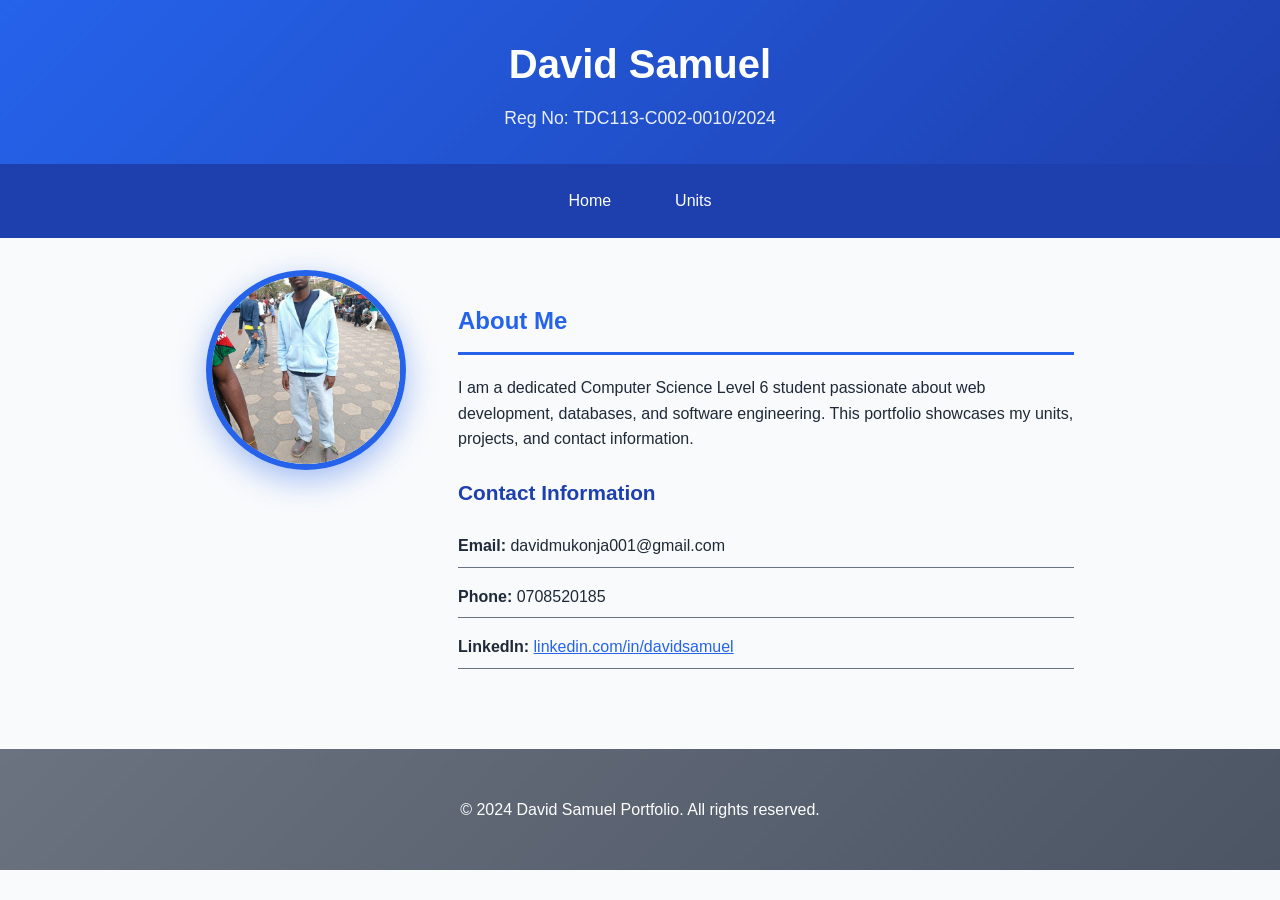
<file: index.html>
<!DOCTYPE html>
<html lang="en">
<head>
    <meta charset="UTF-8">
    <meta name="viewport" content="width=device-width, initial-scale=1.0">
    <title>David Samuel - Portfolio</title>
    <meta name="description" content="David Samuel | Computer Science Level 6 Student Portfolio">
    <link rel="stylesheet" href="CSS/style.css">
</head>
<body>
    <header>
        <h1>David Samuel</h1>
        <p>Reg No: TDC113-C002-0010/2024</p>
    </header>

    <nav>
        <button onclick="toggleMenu()" aria-label="Toggle navigation menu" aria-expanded="false">☰</button>
        <div id="menu" role="menubar">
            <a href="index.html" role="menuitem">Home</a>
            <a href="Units.html" role="menuitem">Units</a>
        </div>
    </nav>

    <main>
        <section class="profile-hero" aria-labelledby="about-heading">
            <img src="images/WhatsApp Image 2026-03-31 at 12.29.21 PM.jpeg" alt="David Samuel profile photo" width="200" height="200" onerror="this.src='[data-uri]'">

            
            <div class="profile-content">
                <h2 id="about-heading">About Me</h2>
                <p>I am a dedicated Computer Science Level 6 student passionate about web development, databases, and software engineering. This portfolio showcases my units, projects, and contact information.</p>

                <h3>Contact Information</h3>
                <ul>
                    <li><strong>Email:</strong> davidmukonja001@gmail.com</li>
                    <li><strong>Phone:</strong> 0708520185</li>
                    <li><strong>LinkedIn:</strong> <a href="https://linkedin.com/in/davidsamuel" target="_blank" rel="noopener">linkedin.com/in/davidsamuel</a></li>
                </ul>
            </div>
        </section>
    </main>

    <footer>
        <p>&copy; 2024 David Samuel Portfolio. All rights reserved.</p>
    </footer>

    <script src="scripts/script.js"></script>
</body>
</html>
</file>
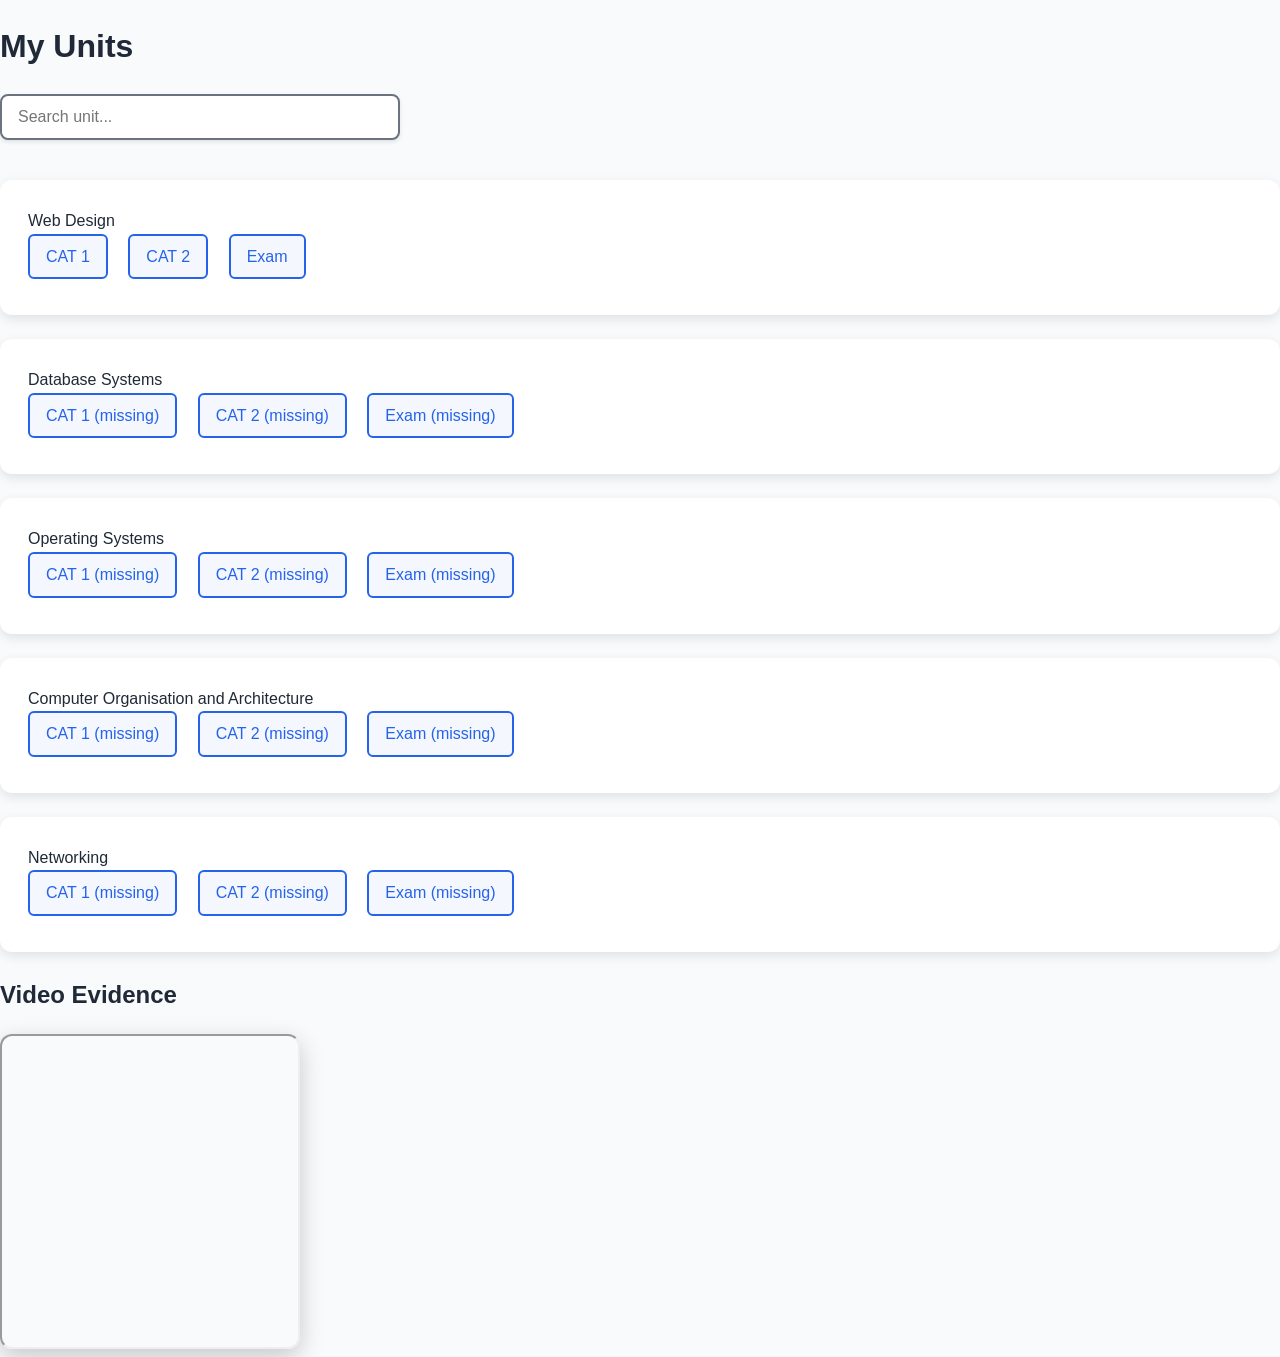
<file: Units.html>
<!DOCTYPE html>
<html>
<head>
    <title>Units</title>
    <link rel="stylesheet" href="CSS/style.css">
</head>
<body>

<h1>My Units</h1>

<input type="text" id="search" placeholder="Search unit..." onkeyup="searchUnit()">

<ul id="unitList">
    <li>Web Design 
        <br>
        <a href="files/cat1.pdf">CAT 1</a>
        <a href="files/cat2.pdf">CAT 2</a>
        <a href="files/exam.pdf">Exam</a>
    </li>

    <li>Database Systems 
        <br>
        <a href="files/cat1.pdf">CAT 1 (missing)</a>
        <a href="files/cat2.pdf">CAT 2 (missing)</a>
        <a href="files/exam.pdf">Exam (missing)</a>
    </li>
    <li>Operating Systems
        <br>
        <a href="files/cat1.pdf">CAT 1 (missing)</a>
        <a href="files/cat2.pdf">CAT 2 (missing)</a>
        <a href="files/exam.pdf">Exam (missing)</a>
    </li>
    <li>Computer Organisation and Architecture
        <br>
        <a href="files/cat1.pdf">CAT 1 (missing)</a>
        <a href="files/cat2.pdf">CAT 2 (missing)</a>
        <a href="files/exam.pdf">Exam (missing)</a>
    </li>
    <li>Networking
        <br>
        <a href="files/cat1.pdf">CAT 1 (missing)</a>
        <a href="files/cat2.pdf">CAT 2 (missing)</a>
        <a href="files/exam.pdf">Exam (missing)</a>
    </li>
</ul>

<h2>Video Evidence</h2>

<iframe width="300" height="200" src="https://www.youtube.com/embed/ZYFI7pHQ7b0" title="Tech Demo Video" allowfullscreen></iframe>

<script src="scripts/script.js"></script>
</body>
</html>
</file>
<file: CSS/style.css>
:root {
    --primary-color: #2563eb;
    --secondary-color: #1e40af;
    --text-color: #1f2937;
    --bg-color: #f8fafc;
    --white: #ffffff;
    --gray: #6b7280;
}

* {
    box-sizing: border-box;
}

body {
    font-family: 'Segoe UI', Tahoma, Geneva, Verdana, sans-serif;
    margin: 0;
    line-height: 1.6;
    color: var(--text-color);
    background-color: var(--bg-color);
}

header {
    background: linear-gradient(135deg, var(--primary-color), var(--secondary-color));
    color: var(--white);
    text-align: center;
    padding: 2rem 1rem;
    box-shadow: 0 4px 6px rgba(0,0,0,0.1);
}

header h1 {
    margin: 0;
    font-size: clamp(1.8rem, 5vw, 2.5rem);
}

header p {
    margin: 0.5rem 0 0;
    opacity: 0.9;
    font-size: 1.1rem;
}

nav {
    background: var(--secondary-color);
    padding: 1rem;
    position: relative;
}

nav button {
    background: none;
    border: none;
    color: var(--white);
    font-size: 1.5rem;
    cursor: pointer;
    display: none;
}

@media (max-width: 600px) {
    nav button {
        display: block;
    }
}

#menu {
    display: flex;
    justify-content: center;
    gap: 2rem;
    list-style: none;
    margin: 0;
    padding: 0;
}

#menu a {
    color: var(--white);
    text-decoration: none;
    padding: 0.5rem 1rem;
    border-radius: 4px;
    transition: all 0.3s ease;
}

#menu a:hover {
    background: rgba(255,255,255,0.2);
    transform: translateY(-1px);
}

@media (max-width: 600px) {
    #menu {
        display: none;
        position: absolute;
        top: 100%;
        left: 0;
        right: 0;
        background: var(--secondary-color);
        flex-direction: column;
        padding: 1rem;
        box-shadow: 0 4px 6px rgba(0,0,0,0.1);
    }

    #menu.show {
        display: flex;
        animation: slideDown 0.3s ease;
    }
}

main {
    max-width: 900px;
    margin: 2rem auto;
    padding: 0 1rem;
}

main .profile-hero {
    display: grid;
    grid-template-columns: 220px 1fr;
    gap: 2rem;
    align-items: start;
    text-align: left;
    max-width: 1000px;
    margin: 0 auto;
}

main img {
    border-radius: 50%;
    border: 6px solid var(--primary-color);
    box-shadow: 0 10px 30px rgba(37,99,235,0.4);
    width: 200px;
    height: 200px;
    object-fit: cover;
    margin: 0;
}

main h2 {
    color: var(--primary-color);
    border-bottom: 3px solid var(--primary-color);
    padding-bottom: 0.75rem;
    margin-top: 2rem;
}

main .profile-content {
    flex: 1;
}

main .profile-content h3 {
    color: var(--secondary-color);
    margin: 1.5rem 0 1rem 0;
    font-size: 1.3rem;
}

main .profile-content ul {
    list-style: none;
    padding: 0;
}

main .profile-content li {
    margin-bottom: 0.5rem;
    padding: 0.5rem 0;
    border-bottom: 1px solid var(--gray);
}

main .profile-content a {
    color: var(--primary-color);
}

#search {
    width: 100%;
    max-width: 400px;
    padding: 0.75rem 1rem;
    border: 2px solid var(--gray);
    border-radius: 8px;
    font-size: 1rem;
    margin-bottom: 1.5rem;
    box-shadow: 0 2px 4px rgba(0,0,0,0.1);
}

#unitList {
    list-style: none;
    padding: 0;
}

#unitList li {
    background: var(--white);
    margin-bottom: 1.5rem;
    padding: 1.75rem;
    border-radius: 12px;
    box-shadow: 0 4px 12px rgba(0,0,0,0.1);
    transition: transform 0.3s ease, box-shadow 0.3s ease;
}

#unitList li:hover {
    transform: translateY(-5px);
    box-shadow: 0 8px 25px rgba(0,0,0,0.15);
}

#unitList a {
    color: var(--primary-color);
    text-decoration: none;
    margin-right: 1rem;
    margin-bottom: 0.5rem;
    display: inline-block;
    padding: 0.5rem 1rem;
    border: 2px solid var(--primary-color);
    border-radius: 6px;
    transition: all 0.3s ease;
    background: rgba(37,99,235,0.05);
}

#unitList a:hover {
    background: var(--primary-color);
    color: var(--white);
    transform: scale(1.05);
}

iframe {
    border-radius: 12px;
    box-shadow: 0 8px 25px rgba(0,0,0,0.2);
    max-width: 100%;
    height: 315px;
}

footer {
    background: linear-gradient(135deg, var(--gray), #4b5563);
    color: var(--white);
    text-align: center;
    padding: 2rem 1rem;
    margin-top: 4rem;
}

@keyframes slideDown {
    from {
        opacity: 0;
        transform: translateY(-20px);
    }
    to {
        opacity: 1;
        transform: translateY(0);
    }
}

@media (max-width: 768px) {
    main .profile-hero {
        grid-template-columns: 1fr;
        gap: 1.5rem;
        text-align: center;
    }
    
    header h1 { font-size: 2rem; }
    main { padding: 0 1rem; margin: 1rem auto; }
    iframe { height: 200px; }
}
</file>
